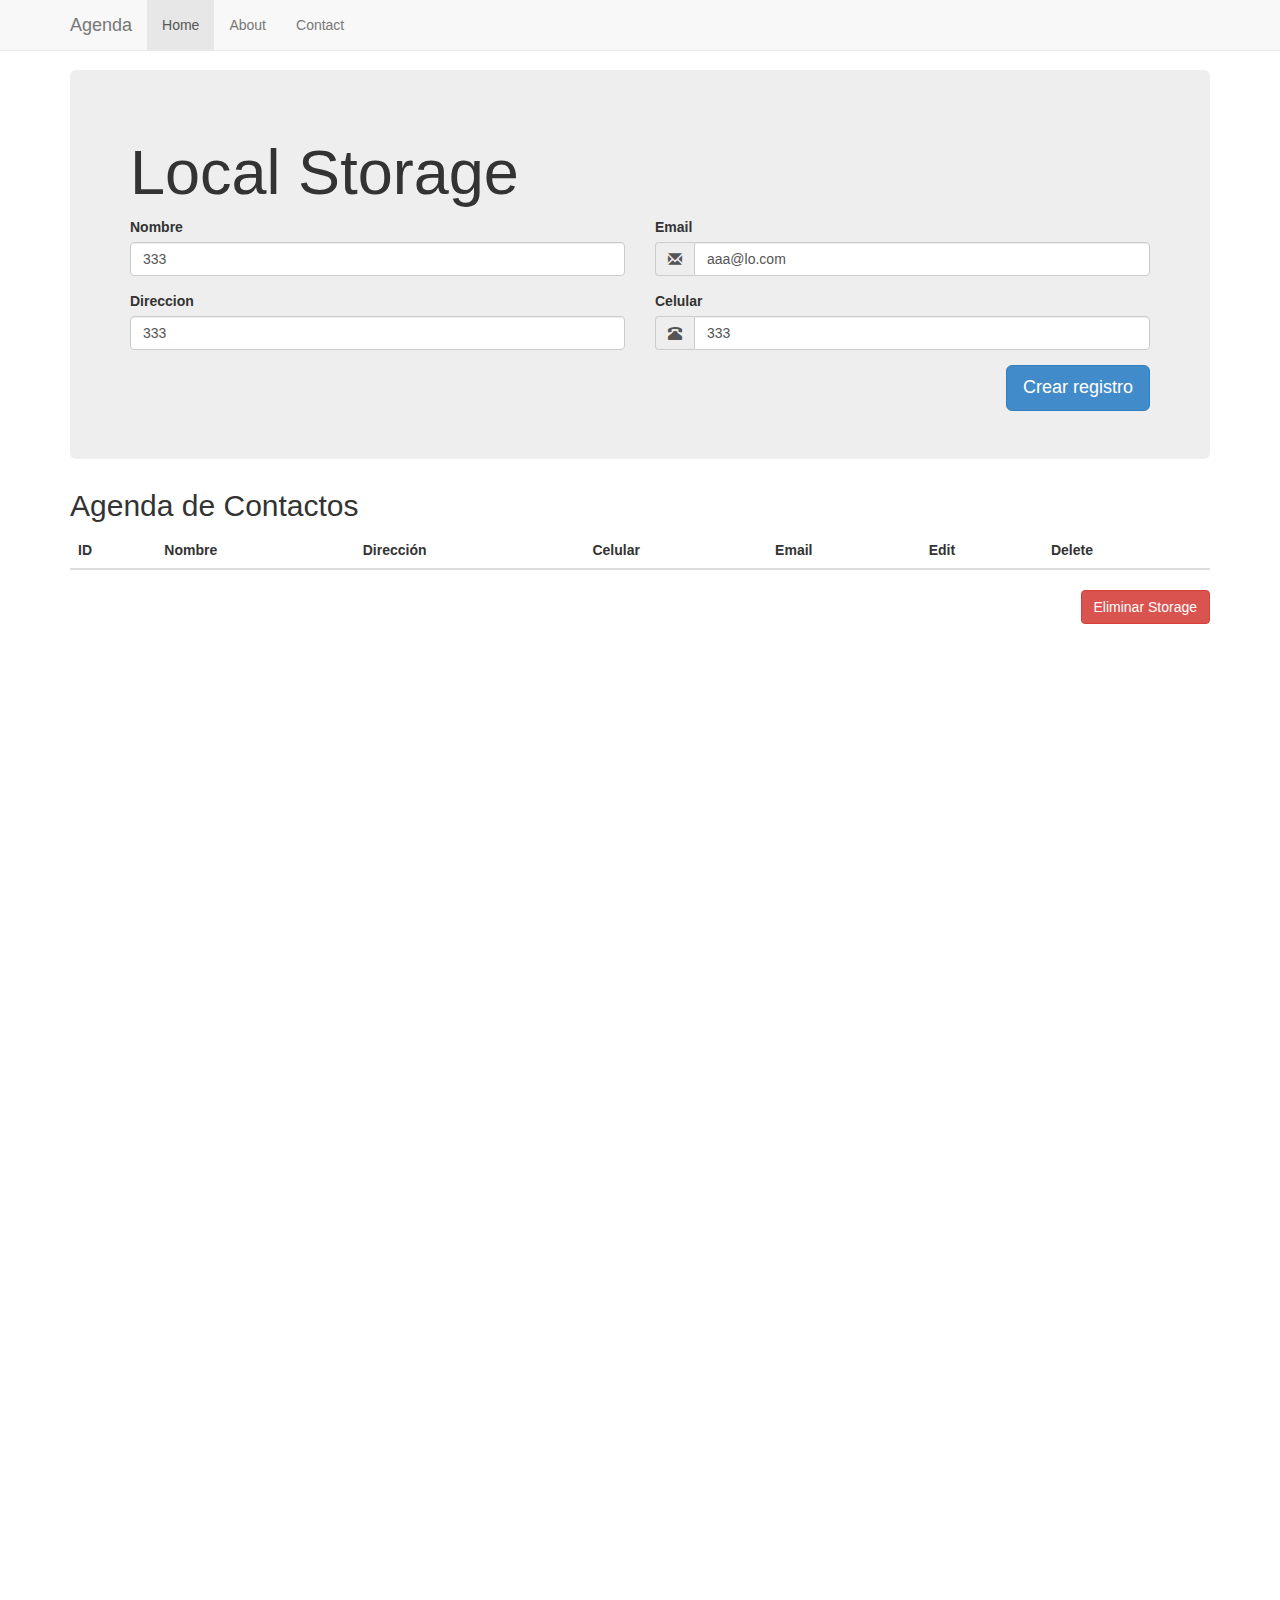
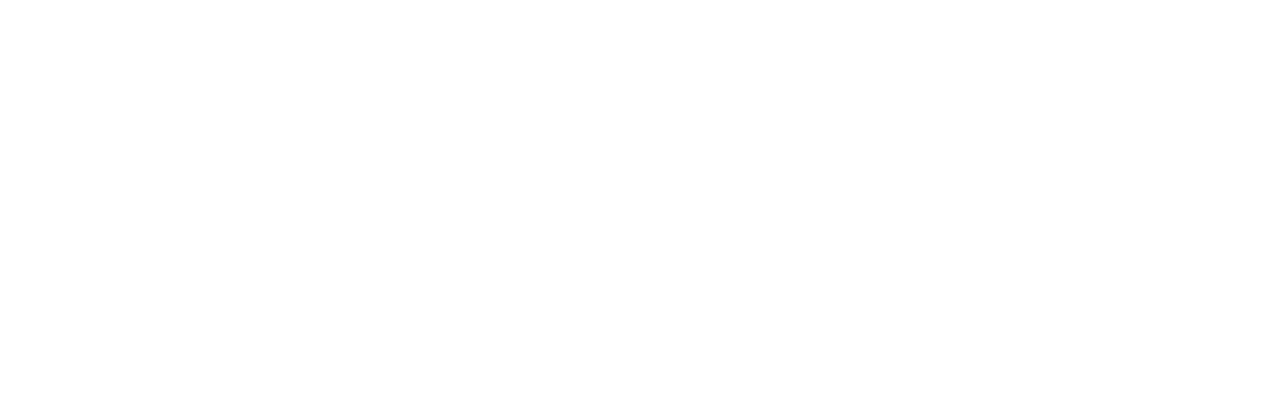
<file: AgendaLocalStorage/index.html>
<!DOCTYPE html>
<html lang="en">
	<head>
		<meta charset="utf-8">
		<meta http-equiv="X-UA-Compatible" content="IE=edge">
		<meta name="viewport" content="width=device-width, initial-scale=1">
		<meta name="description" content="">
		<meta name="author" content="">
		<link rel="shortcut icon" href="../../assets/ico/favicon.ico">
		<title>Agenda Personal || Local Storage</title>
		<!-- Bootstrap core CSS -->
		<link href="css/bootstrap.css" rel="stylesheet">
		<!-- Custom styles for this template -->
		<link href="css/style.css" rel="stylesheet">
		<!-- Just for debugging purposes. Don't actually copy this line! -->
		<!--[if lt IE 9]><script src="../../assets/js/ie8-responsive-file-warning.js"></script><![endif]-->
		<!-- HTML5 shim and Respond.js IE8 support of HTML5 elements and media queries -->
		<!--[if lt IE 9]>
		<script src="https://oss.maxcdn.com/libs/html5shiv/3.7.0/html5shiv.js"></script>
		<script src="https://oss.maxcdn.com/libs/respond.js/1.4.2/respond.min.js"></script>
		<![endif]-->
	</head>
	<body>
		<!-- Fixed navbar -->
		<div class="navbar navbar-default navbar-fixed-top" role="navigation">
			<div class="container">
				<div class="navbar-header">
					<button type="button" class="navbar-toggle" data-toggle="collapse" data-target=".navbar-collapse">
					<span class="sr-only">Toggle navigation</span>
					<span class="icon-bar"></span>
					<span class="icon-bar"></span>
					<span class="icon-bar"></span>
					</button>
					<a class="navbar-brand" href="#">Agenda</a>
				</div>
				<div class="navbar-collapse collapse">
					<ul class="nav navbar-nav">
						<li class="active"><a href="#">Home</a></li>
						<li><a href="#about">About</a></li>
						<li><a href="#contact">Contact</a></li>
					</ul>
				</div>
				<!--/.nav-collapse -->
			</div>
		</div>
		<div class="container">
			<!-- Main component for a primary marketing message or call to action -->
			<div class="jumbotron">
				<h1>Local Storage</h1>
				<form id="frmAgregarContacto">
					<div class="row">
						<div class="col-md-6">
							<div class="form-group">
								<label for="name">
								Nombre</label>
								<input type="text" class="form-control" id="name" value="333" placeholder="Enter name" required="required" />
							</div>
							<div class="form-group">
								<label for="direccion">
								Direccion</label>
								<input type="text" class="form-control" id="direccion" value="333" placeholder="Enter direccion" required="required" />
							</div>
						</div>
						<div class="col-md-6">
							<div class="form-group">
								<label for="email">
								Email</label>
								<div class="input-group">
									<span class="input-group-addon"><span class="glyphicon glyphicon-envelope"></span>
									</span>
									<input type="email" class="form-control" id="email" value="aaa@lo.com"placeholder="Enter email" required="required" />
								</div>
							</div>
							<div class="form-group">
								<label for="cellphone">
								Celular</label>
								<div class="input-group">
									<span class="input-group-addon"><span class="glyphicon glyphicon-phone-alt"></span>
									</span>
									<input type="text" class="form-control" id="cellphone" value="333" placeholder="Enter Cell phone" required="required" />
								</div>
							</div>
						</div>
						<div class="col-md-12">
							<div class="pull-right">
								<input type="submit" class="btn btn-lg btn-primary" value="Crear registro" />                	
							</div>
						</div>
					</div>
					<!-- / class="row" -->
				</form>
			</div>
			<h2 class="sub-header">Agenda de Contactos</h2>
			<div class="table-responsive">
				<table id="tblTablaContactos" class="table table-striped">
					<thead>
						<tr>
							<th>ID</th>
							<th>Nombre</th>
							<th>Dirección</th>
							<th>Celular</th>
							<th>Email</th>
							<th>Edit</th>
							<th>Delete</th>
						</tr>
					</thead>
					<tbody>
						<!-- el cuerpo de la tabla sera llenado con JavaScript --> 
					</tbody>
				</table>
			</div>
			<div class="pull-right"><button id="deleteStorage" type="button" class="btn btn-danger">Eliminar Storage</button></div>
		</div>
		<!-- /container -->
		<!-- Bootstrap core JavaScript
			================================================== -->
		<!-- Placed at the end of the document so the pages load faster -->
		<script src="js/libs/jquery.js"></script>
		<script src="js/libs/bootstrap.min.js"></script>
		<script src="js/app.js"></script>
	</body>
</html>
</file>
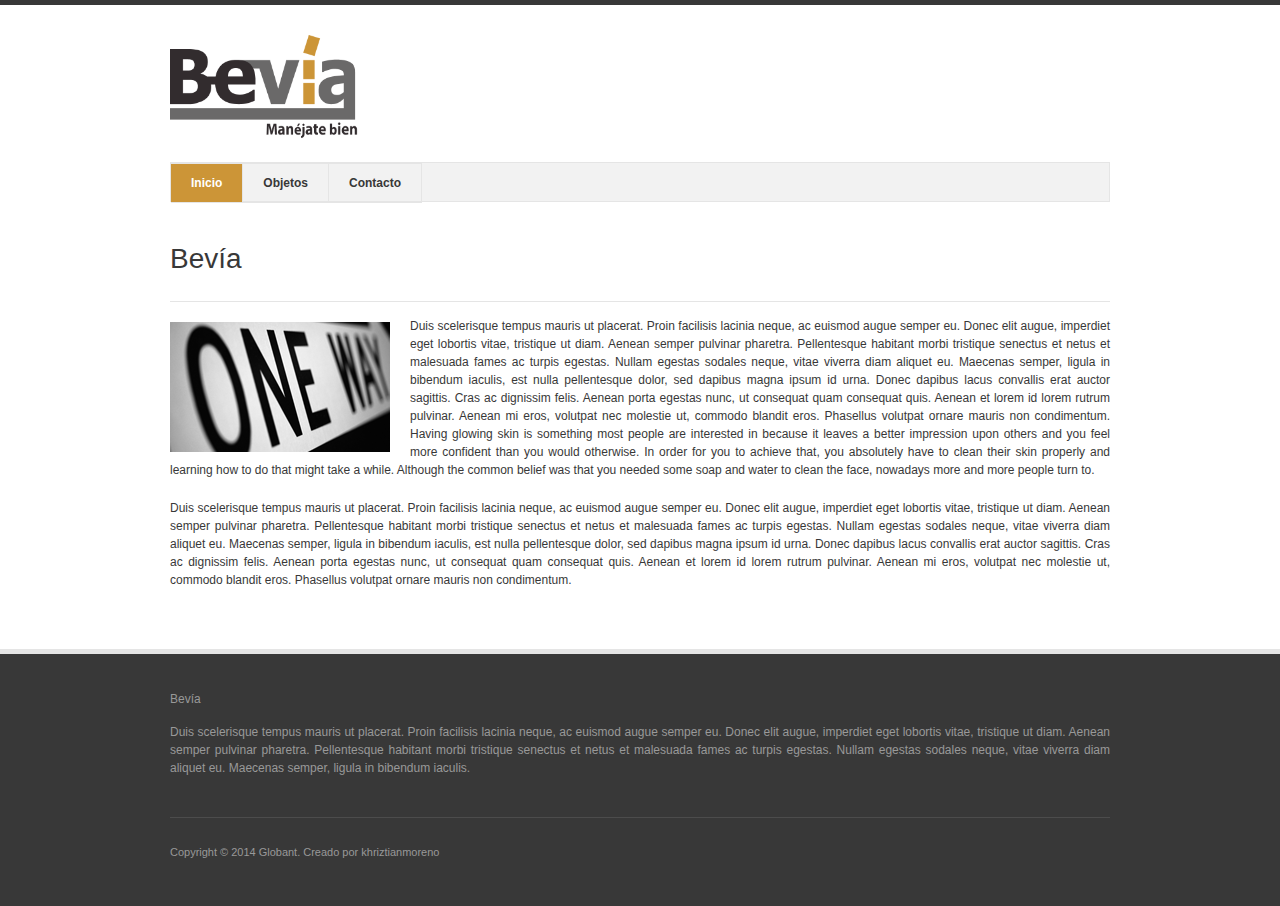
<file: WebUI/index.html>
<!DOCTYPE HTML>
<html>
	<head>
		<meta charset="utf-8" />
    	<meta http-equiv="X-UA-Compatible" content="IE=8, IE=9, IE=10" />
			<title>Web Site Training UI</title>
			<link rel="stylesheet" type="text/css" href="css/reset.css">
			<link rel="stylesheet" type="text/css" href="css/style.css">
	</head>
	<body>
		<div id="wrap">
			<header id="header" class="container">
				<h1 id="logo">
					<a href="index.html">
						<img alt="Logo" src="img/logo.png" />
					</a>
				</h1>
				<nav id="navbar">
					<ul id="drop-nav">
					  <li class="current"><a href="#">Inicio</a></li>
					  <li><a href="#">Objetos</a>
					    <ul>
					      <li><a href="objeto1.html">Objeto 1</a></li>
					      <li><a href="#">Objeto 2</a></li>
					      <li><a href="#">Objeto 3</a></li>
					    </ul>
					  </li>
					  <li><a href="contact.html">Contacto</a>
					  </li>
					</ul>
				</nav>

			</header>

			<section id="content" class="container">
				<h1 id="page-title">Bevía</h1>
				<div class="entry-image float-left"><img src="img/OneWay.png" alt="" title="Image Title" /></div>
				<p>
					Duis scelerisque tempus mauris ut placerat. Proin facilisis lacinia neque, ac euismod augue semper eu. Donec elit augue, imperdiet eget lobortis vitae, tristique ut diam. Aenean semper pulvinar pharetra. Pellentesque habitant morbi tristique senectus et netus et malesuada fames ac turpis egestas. Nullam egestas sodales neque, vitae viverra diam aliquet eu. Maecenas semper, ligula in bibendum iaculis, est nulla pellentesque dolor, sed dapibus magna ipsum id urna. Donec dapibus lacus convallis erat auctor sagittis. Cras ac dignissim felis. Aenean porta egestas nunc, ut consequat quam consequat quis. Aenean et lorem id lorem rutrum pulvinar. Aenean mi eros, volutpat nec molestie ut, commodo blandit eros. Phasellus volutpat ornare mauris non condimentum.
					Having glowing skin is something most people are interested in because it leaves a better impression upon others and you feel more confident than you would otherwise. In order for you to achieve that, you absolutely have to clean their skin properly and learning how to do that might take a while. Although the common belief was that you needed some soap and water to clean the face, nowadays more and more people turn to.
				</p>
				<p>Duis scelerisque tempus mauris ut placerat. Proin facilisis lacinia neque, ac euismod augue semper eu. Donec elit augue, imperdiet eget lobortis vitae, tristique ut diam. Aenean semper pulvinar pharetra. Pellentesque habitant morbi tristique senectus et netus et malesuada fames ac turpis egestas. Nullam egestas sodales neque, vitae viverra diam aliquet eu. Maecenas semper, ligula in bibendum iaculis, est nulla pellentesque dolor, sed dapibus magna ipsum id urna. Donec dapibus lacus convallis erat auctor sagittis. Cras ac dignissim felis. Aenean porta egestas nunc, ut consequat quam consequat quis. Aenean et lorem id lorem rutrum pulvinar. Aenean mi eros, volutpat nec molestie ut, commodo blandit eros. Phasellus volutpat ornare mauris non condimentum.</p>
			</section>			
			<footer id="footer">
		    	<div class="container">
		            <!-- begin footer top -->
		            <div id="footer-top">
		                <div class="one-fourth">
		                	<div class="widget">
		                        <h3>Bevía</h3>
		                        <p>Duis scelerisque tempus mauris ut placerat. Proin facilisis lacinia neque, ac euismod augue semper eu. Donec elit augue, imperdiet eget lobortis vitae, tristique ut diam. Aenean semper pulvinar pharetra. Pellentesque habitant morbi tristique senectus et netus et malesuada fames ac turpis egestas. Nullam egestas sodales neque, vitae viverra diam aliquet eu. Maecenas semper, ligula in bibendum iaculis.</p>
		                    </div>
		                </div>
		            </div>
		            <!-- end footer top -->
		            <!-- begin footer bottom -->
		            <div id="footer-bottom">
		            	<div class="one-half">
		                	<p>Copyright © 2014 Globant. Creado por khriztianmoreno</p>
		                </div>
		            </div>
		            <!-- end footer bottom -->
		        </div>
			</footer>
		</div>
		<!-- End Wrap-->
		<script src="//code.jquery.com/jquery-1.11.0.min.js"></script>
	</body>
</html>
</file>
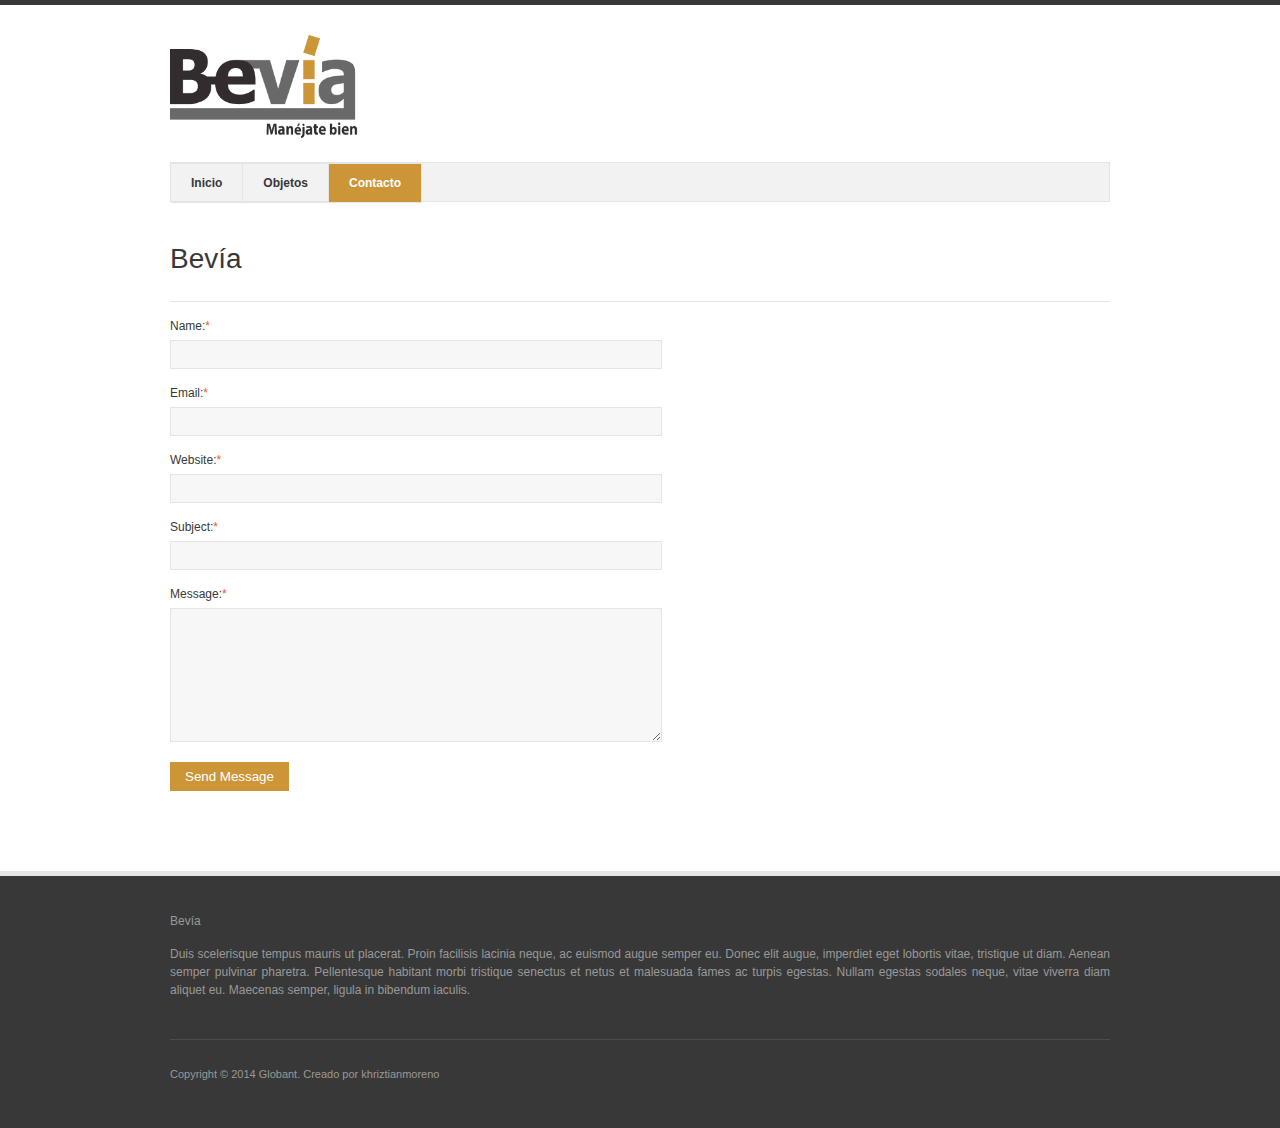
<file: WebUI/contact.html>
<!DOCTYPE HTML>
<html>
	<head>
		<meta charset="utf-8" />
    	<meta http-equiv="X-UA-Compatible" content="IE=8, IE=9, IE=10" />
			<title>Contact US || Web Site Training UI</title>
			<link rel="stylesheet" type="text/css" href="css/reset.css">
			<link rel="stylesheet" type="text/css" href="css/style.css">
	</head>
	<body>
		<div id="wrap">
			<header id="header" class="container">
				<h1 id="logo">
					<a href="index.html">
						<img alt="Logo" src="img/logo.png">
					</a>
				</h1>
				<nav id="navbar">
					<ul id="drop-nav">
					  <li><a href="index.html">Inicio</a></li>
					  <li><a href="#">Objetos</a>
					    <ul>
					      <li><a href="index.html">Objeto 1</a></li>
					      <li><a href="#">Objeto 2</a></li>
					      <li><a href="#">Objeto 3</a></li>
					    </ul>
					  </li>
					  <li class="current"><a href="#">Contacto</a>
					  </li>
					</ul>
				</nav>
			</header>
			<section id="content" class="container">
				<h1 id="page-title">Bevía</h1>
				<form id="contactform" class="content-form" method="post" action="#">
	                <p>
	                    <label for="Fullname">Name:</label>
	                    <input id="Fullname" type="text" name="Fullname" class="required" required />
	                </p>
	                <p>
	                    <label for="email">Email:</label>
	                    <input id="email" type="email" name="email" class="required" required />
	                </p>
	                <p>
	                    <label for="url">Website:</label>
	                    <input id="url" type="url" name="url">
	                </p>
	                <p>
	                    <label for="subject">Subject:</label>
	                    <input id="subject" type="text" name="subject" class="required" required/>
	                </p>
	                <p>
	                    <label for="message">Message:</label>
	                    <textarea id="message" cols="68" rows="8" name="message" class="required" ></textarea>
	                </p>
	                <p>
	                    <input id="submit" class="button" type="submit" name="submit" value="Send Message" >
	                </p>
	            </form>
			</section>	
			<footer id="footer">
		    	<div class="container">
		            <!-- begin footer top -->
		            <div id="footer-top">
		                <div class="one-fourth">
		                	<div class="widget">
		                        <h3>Bevía</h3>
		                        <p>Duis scelerisque tempus mauris ut placerat. Proin facilisis lacinia neque, ac euismod augue semper eu. Donec elit augue, imperdiet eget lobortis vitae, tristique ut diam. Aenean semper pulvinar pharetra. Pellentesque habitant morbi tristique senectus et netus et malesuada fames ac turpis egestas. Nullam egestas sodales neque, vitae viverra diam aliquet eu. Maecenas semper, ligula in bibendum iaculis.</p>
		                    </div>
		                </div>
		            </div>
		            <!-- end footer top -->
		            <!-- begin footer bottom -->
		            <div id="footer-bottom">
		            	<div class="one-half">
		                	<p>Copyright © 2014 Globant. Creado por khriztianmoreno</p>
		                </div>
		            </div>
		            <!-- end footer bottom -->
		        </div>
			</footer>		
		</div>
		<!-- End Wrap-->
		<script src="http://code.jquery.com/jquery-1.11.0.min.js"></script>
		<script src="http://ajax.aspnetcdn.com/ajax/jquery.validate/1.11.1/jquery.validate.min.js"></script>
		<script>
			$("#contactform").validate();
		</script>
	</body>
</html>
</file>
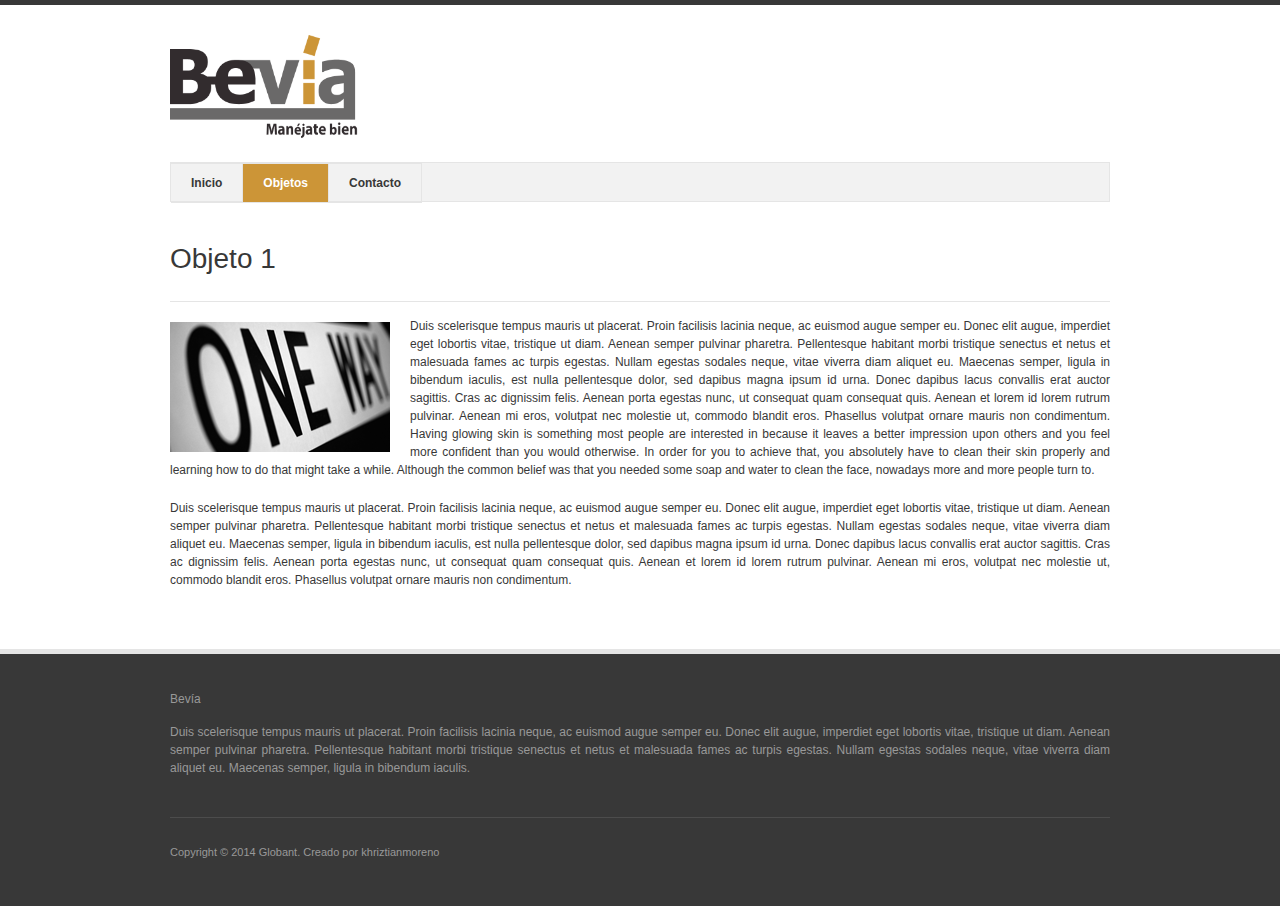
<file: WebUI/objeto1.html>
<!DOCTYPE HTML>
<html>
	<head>
		<meta charset="utf-8" />
    	<meta http-equiv="X-UA-Compatible" content="IE=8, IE=9, IE=10" />
			<title>Objeto 1 || Web Site Training UI</title>
			<link rel="stylesheet" type="text/css" href="css/reset.css">
			<link rel="stylesheet" type="text/css" href="css/style.css">
	</head>
	<body>
		<div id="wrap">
			<header id="header" class="container">
				<h1 id="logo">
					<a href="index.html">
						<img alt="Logo" src="img/logo.png">
					</a>
				</h1>
				<nav id="navbar">
					<ul id="drop-nav">
					  <li><a href="index.html">Inicio</a></li>
					  <li class="current"><a href="#">Objetos</a>
					    <ul>
					      <li><a href="#">Objeto 1</a></li>
					      <li><a href="#">Objeto 2</a></li>
					      <li><a href="#">Objeto 3</a></li>
					    </ul>
					  </li>
					  <li><a href="contact.html">Contacto</a>
					  </li>
					</ul>
				</nav>

			</header>

			<section id="content" class="container">
				<h1 id="page-title">Objeto 1</h1>
				<div class="entry-image float-left"><img src="img/OneWay.png" alt="" title="Image Title"></div>
				<p>
					Duis scelerisque tempus mauris ut placerat. Proin facilisis lacinia neque, ac euismod augue semper eu. Donec elit augue, imperdiet eget lobortis vitae, tristique ut diam. Aenean semper pulvinar pharetra. Pellentesque habitant morbi tristique senectus et netus et malesuada fames ac turpis egestas. Nullam egestas sodales neque, vitae viverra diam aliquet eu. Maecenas semper, ligula in bibendum iaculis, est nulla pellentesque dolor, sed dapibus magna ipsum id urna. Donec dapibus lacus convallis erat auctor sagittis. Cras ac dignissim felis. Aenean porta egestas nunc, ut consequat quam consequat quis. Aenean et lorem id lorem rutrum pulvinar. Aenean mi eros, volutpat nec molestie ut, commodo blandit eros. Phasellus volutpat ornare mauris non condimentum.
					Having glowing skin is something most people are interested in because it leaves a better impression upon others and you feel more confident than you would otherwise. In order for you to achieve that, you absolutely have to clean their skin properly and learning how to do that might take a while. Although the common belief was that you needed some soap and water to clean the face, nowadays more and more people turn to.
				</p>
				<p>Duis scelerisque tempus mauris ut placerat. Proin facilisis lacinia neque, ac euismod augue semper eu. Donec elit augue, imperdiet eget lobortis vitae, tristique ut diam. Aenean semper pulvinar pharetra. Pellentesque habitant morbi tristique senectus et netus et malesuada fames ac turpis egestas. Nullam egestas sodales neque, vitae viverra diam aliquet eu. Maecenas semper, ligula in bibendum iaculis, est nulla pellentesque dolor, sed dapibus magna ipsum id urna. Donec dapibus lacus convallis erat auctor sagittis. Cras ac dignissim felis. Aenean porta egestas nunc, ut consequat quam consequat quis. Aenean et lorem id lorem rutrum pulvinar. Aenean mi eros, volutpat nec molestie ut, commodo blandit eros. Phasellus volutpat ornare mauris non condimentum.</p>
			</section>	
			<footer id="footer">
		    	<div class="container">
		            <!-- begin footer top -->
		            <div id="footer-top">
		                <div class="one-fourth">
		                	<div class="widget">
		                        <h3>Bevía</h3>
		                        <p>Duis scelerisque tempus mauris ut placerat. Proin facilisis lacinia neque, ac euismod augue semper eu. Donec elit augue, imperdiet eget lobortis vitae, tristique ut diam. Aenean semper pulvinar pharetra. Pellentesque habitant morbi tristique senectus et netus et malesuada fames ac turpis egestas. Nullam egestas sodales neque, vitae viverra diam aliquet eu. Maecenas semper, ligula in bibendum iaculis.</p>
		                    </div>
		                </div>
		            </div>
		            <!-- end footer top -->
		            <!-- begin footer bottom -->
		            <div id="footer-bottom">
		            	<div class="one-half">
		                	<p>Copyright © 2014 Globant. Creado por khriztianmoreno</p>
		                </div>
		            </div>
		            <!-- end footer bottom -->
		        </div>
			</footer>	
  	</div>
	</body>
</html>
</file>
<file: AgendaLocalStorage/css/style.css>
body {
  min-height: 2000px;
  padding-top: 70px;
}
</file>
<file: WebUI/css/style.css>
body
{
	background-color: #fff;
	background-image: none;
	background-position: left top;
	background-repeat: repeat;
	color: #383838;
	font-family: 'Open Sans', sans-serif;
	font-size: 12px;
	line-height: 1.5em;
	webkit-font-smoothing: antialiased;
	webkit-text-size-adjust: 100%;
}


#wrap {
	border-top: 5px solid #383838;
	padding-top: 30px;
}

.container {
	width: 940px;
	max-width: 100%;
	margin: 0 auto;
}


ul
{
	list-style: none;
}
#navbar
{
	background: #ffffff;
	background-color: #f2f2f2;
	border: 1px solid #e5e5e5;
	font-size: 12px;
	height: 38px;
	line-height: 1.5em;
	margin-bottom: 15px;
}
#drop-nav li ul li
{
	border-top: 0px;
}
ul li
{
	display: block;
	float: left;
	position: relative;
}
li ul
{
	display: none;
}
ul li a
{
	display: block;
	font-family: 'Open Sans', sans-serif;
	font-size: 12px;
	line-height: 38px;
	font-weight: bold;
	padding: 0 20px;
	text-align: center;
	color: #383838;
	border: 1px solid #e5e5e5;
	border-left: none;
	text-decoration: none;
	white-space: nowrap;
}
ul li a:hover
{
	background: #383838;
}
li:hover ul
{
	display: block;
	position: absolute;
}
li:hover li
{
	float: none;
}
li:hover a
{
	background: #383838;
	color: #ffffff;
}
li:hover li a:hover
{
	background: #CC9537;
	color: #ffffff;
}

ul#drop-nav li.current a{
	background-color: #CC9537;
	color: #ffffff;
}

h1, h2, h3, h4, h5, h6 {
	margin-bottom: 15px;
}

h1#page-title {
	padding: 25px 0;
	border-bottom: 1px solid #e5e5e5;
}

h1 {
	font-family: 'Open Sans', sans-serif;
	font-weight: 300;
	font-size: 2.333em;
	line-height: 1.214em;
}

#logo a img {
	width: 188px;
	height: 104px;
	max-width: 20%;
}

p {
	margin-bottom: 20px;
	text-align: justify;
}

#contactform p label::after
{ 
	content:"*";
	color: #f25824;
}

.entry-image.float-left, .float-left.caption{
	margin: 5px 20px 0 0;
	display: inline-block;
	float: left;	
}

.content-form p {
	margin-bottom: 10px;
}

.content-form label {
	display: block;
	clear: both;
	margin-bottom: 5px;
}

.content-form input, .content-form textarea {
	margin-bottom: 5px;
	width: 50%;
	background-color: #f7f7f7;
	border: 1px solid #e5e5e5;
	padding: 6px 10px;
	border-radius: 0;
}

.button, .content-form input.button {
	background-color: #CC9537;
	width: auto;
	display: inline-block;
	cursor: pointer;
	line-height: normal;
	margin: 0 10px 20px 0;
	border: none;
	color: #fff !important;
	padding: 7px 15px
}

#footer {
	color: #999;
	background-color: #383838;
	border-top: 5px solid #e5e5e5;
	margin-top: 60px;
}
#footer-top {
padding: 36px 0 20px;
}

#footer-bottom {	
	padding: 25px 0;
	border-top: 1px solid #4c4c4c;
	font-size: 0.916em;
}
</file>
